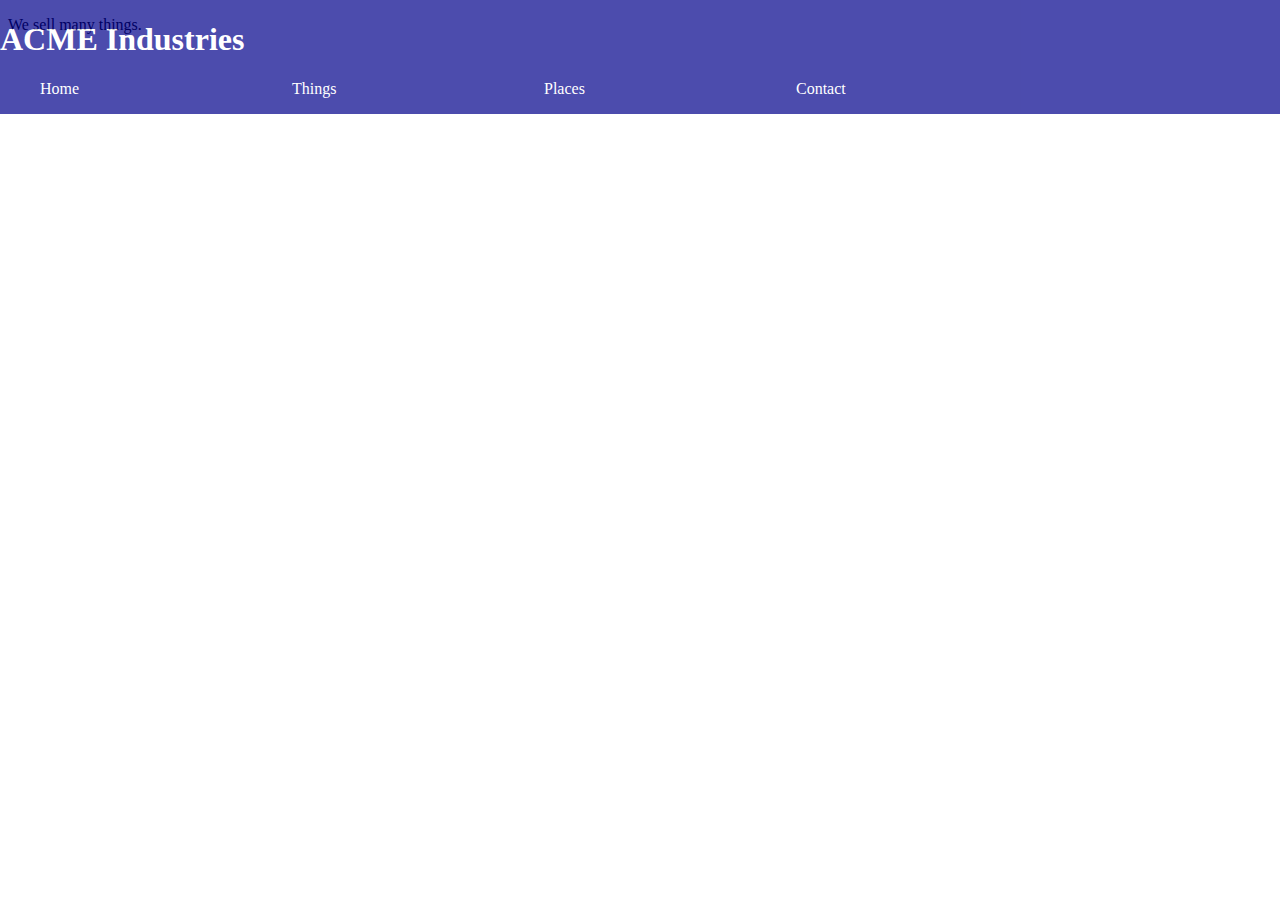
<file: index.html>
<!DOCTYPE html>

<html>

<head>
    <title>Position Demo</title>
    <link rel="stylesheet" href="style.css" </head>

    <body>
        <header>
            <h1>ACME Industries</h1>

            <nav>
                <ul>
                    <li>Home</li>
                    <li>Things</li>
                    <li>Places</li>
                    <li>Contact</li>
                </ul>
        </header>
        <main>
            <p>We sell many things.</p>
        </main>
    </body>

</html>
</file>
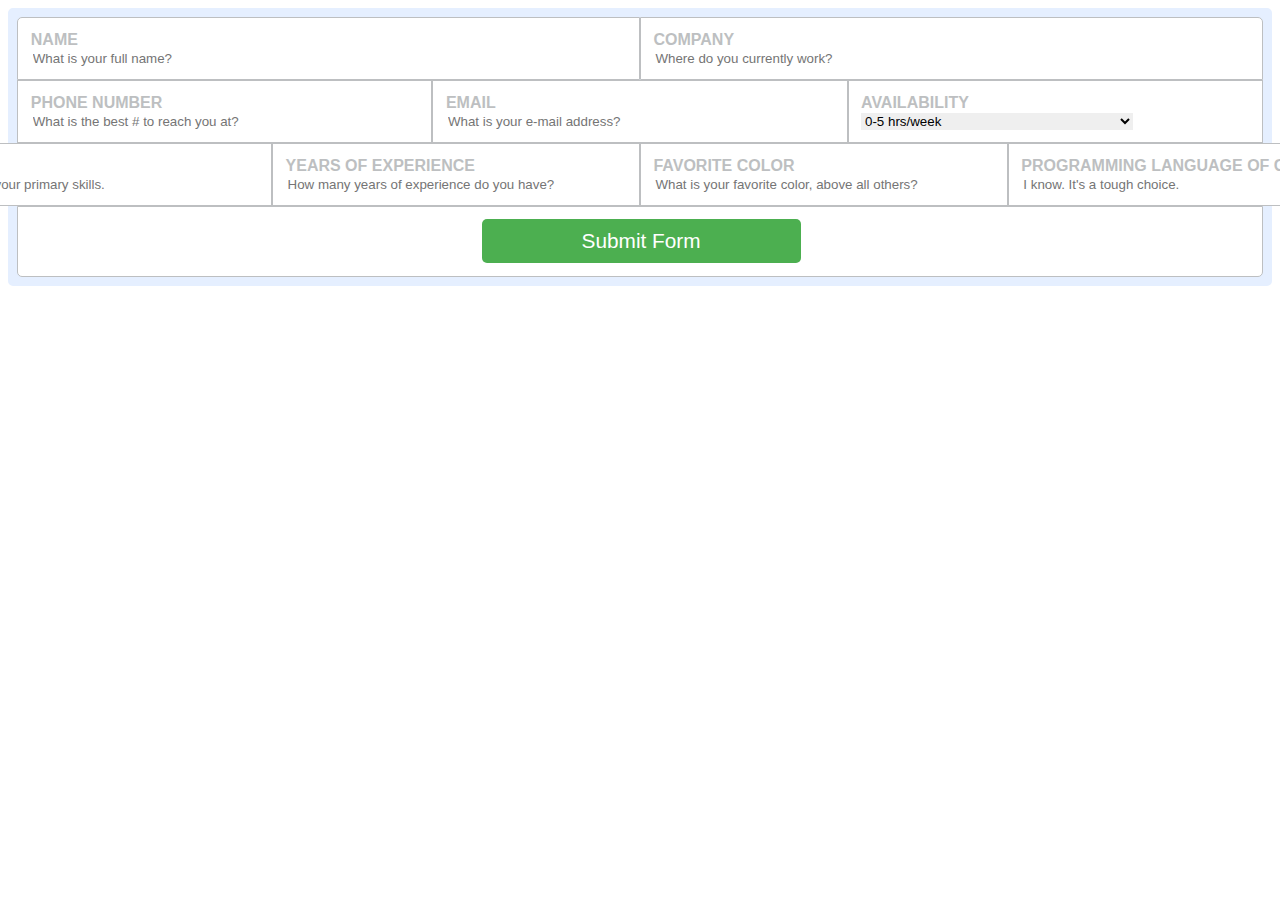
<file: HW3/index.html>
<!DOCTYPE html>

<html>

<head>
    <title>Text Input Form</title>
    <link rel="stylesheet" href="style.css" />
</head>

<body>

    <form>

        <section class="one">
            <div id="name">
                <label for="name">NAME</label>
                <br>
                <input type="text" size="40" name="=name" placeholder="What is your full name?">
            </div>
            <div id="comp">
                <label for="comp">COMPANY</label>
                <br>
                <input type="text" size="40" name="comp" placeholder="Where do you currently work?">
            </div>
        </section>

        <section class="two">
            <div>
                <label for="phone">PHONE NUMBER</label>
                <br>
                <input type="text" size="40" name="phone" placeholder="What is the best # to reach you at?">
            </div>
            <div>
                <label for="email">EMAIL</label>
                <br>
                <input type="text" size="40" name="email" placeholder="What is your e-mail address?">
            </div>
            <div>
                <label for="available">AVAILABILITY</label>
                <br>
                <select>
                <option value="one">0-5 hrs/week</option>
                <option value="two">5-15 hrs/week</option>
                <option value="three">15-25 hrs/week</option>
                <option value="four">25+ hrs/week</option>
            </select>
            </div>
        </section>

        <section class="three">
            <div>
                <label for="skills">SKILLS</label>
                <br>
                <input type="text" size="40" name="skills" placeholder="List a few of your primary skills.">
            </div>
            <div>
                <label for="years">YEARS OF EXPERIENCE</label>
                <br>
                <input type="text" size="40" name="years" placeholder="How many years of experience do you have?">
            </div>
            <div>
                <label for="color">FAVORITE COLOR</label>
                <br>
                <input type="text" size="40" name="color" placeholder="What is your favorite color, above all others?">
            </div>
            <div>
                <label for="language">PROGRAMMING LANGUAGE OF CHOICE</label>
                <br>
                <input type="text" size="40" name="language" placeholder="I know. It's a tough choice.">
            </div>
        </section>

        <section id="submit">
            <input type="submit" value="Submit Form">
        </section>
    </form>

</body>

</html>
</file>
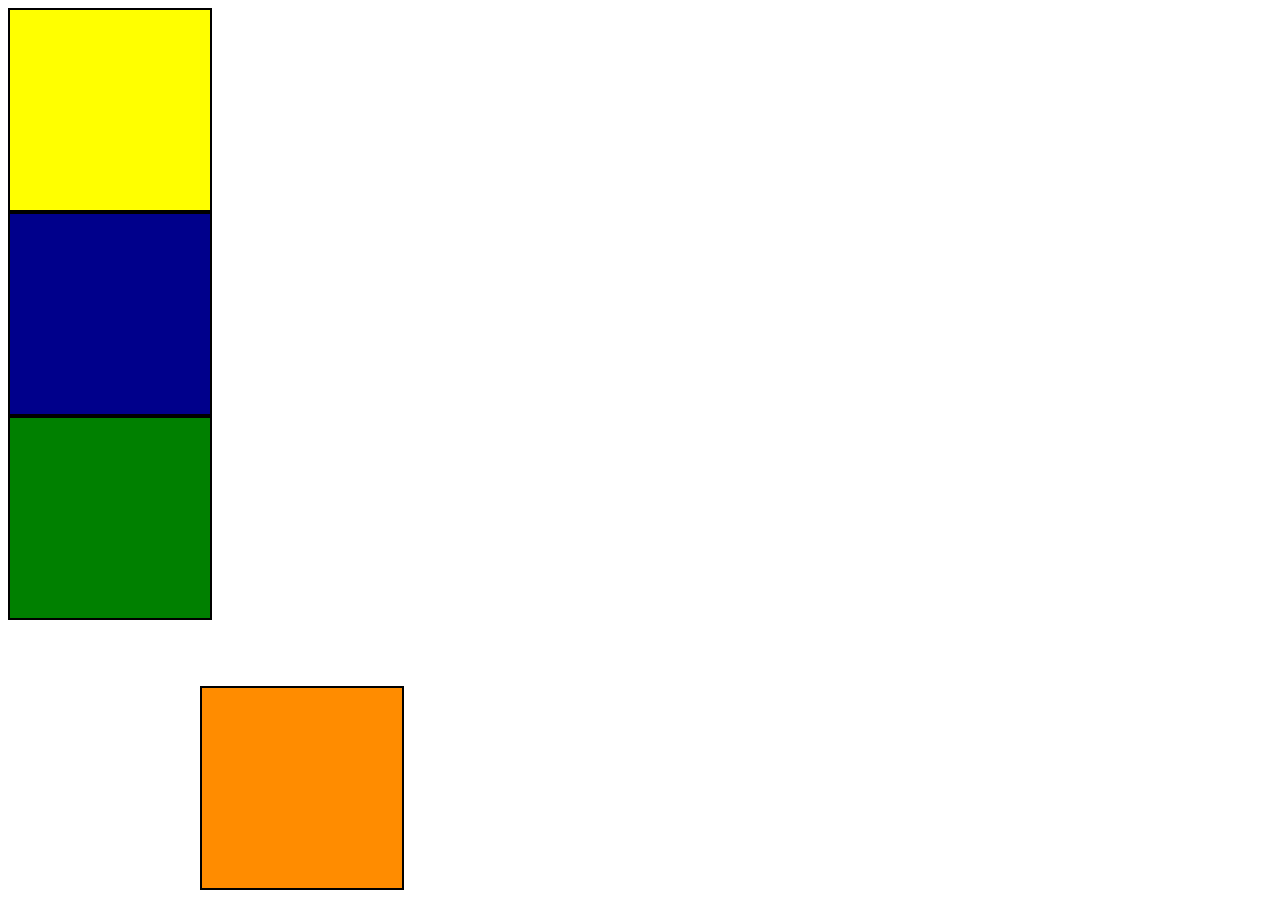
<file: boxes.html>
<!DOCTYPE html>

<html>

<head>
    <title>Boxes</title>
    <link rel="stylesheet" href="boxes.css" </head>

    <body>
        <div class="box yellow"></div>
        <div class="box orange"></div>
        <div class="box blue"></div>
        <div class="box green"></div>
    </body>

</html>
</file>
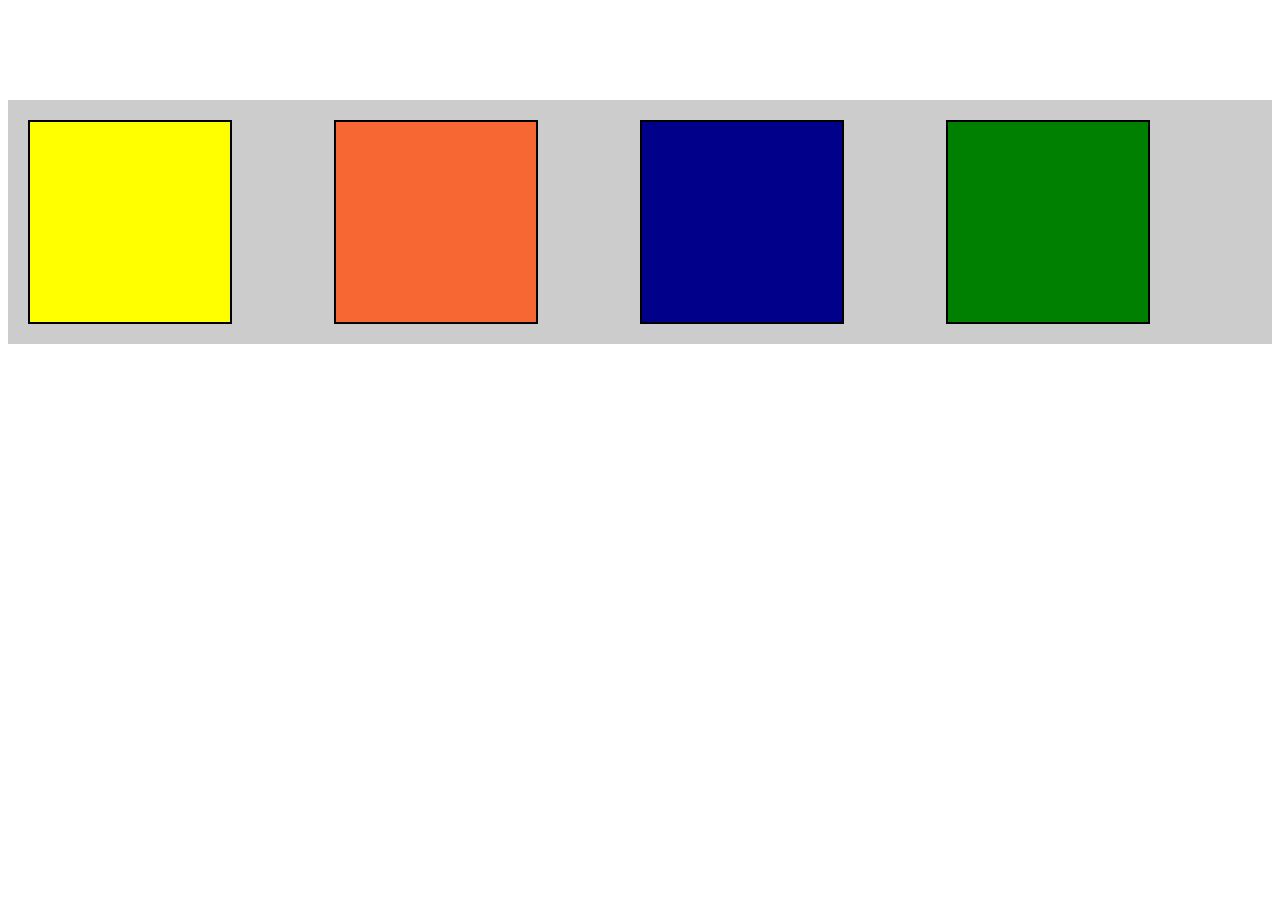
<file: Notes/flexbox.html>
<!DOCTYPE html>

<html>

<head>
    <title>Boxes</title>
    <link rel="stylesheet" href="flexbox.css" </head>

    <section id="boxes">

        <body>
            <div class="box yellow"></div>
            <div class="box orange"></div>
            <div class="box blue"></div>
            <div class="box green"></div>
        </body>
        <main>
        </main>
    </section>

</html>
</file>
<file: style.css>
body {

}

header {
    background-color:darkblue;
    color:white;

    opacity:0.7;
    
    position:fixed;
    /* relative to the screen */
    top:0px;
    right:0px;
    left:0px
}

nav li {
    display:inline-block;
    width:20%;
}
</file>
<file: HW3/style.css>
form {
    border:3px solid #e5efff;
    border-radius:5px;
    background-color:#e5efff;
    color:#bdbfc1;
    padding:0.5%;
    font-weight:bold;
    font-family:sans-serif;
    font-size:1em;
}

.one {
    display:flex;
    justify-content:center;
}

 #comp {
     border-top-right-radius:5px;
 }

 #name {
     border-top-left-radius:5px;
 }

.two {
    display:flex;
    justify-content:center;
}

.three {
    display:flex;
    justify-content:center;
}


input[type=text] {
    background-color:white;
    border:none;
}

select { /* this is the hours picker style */
    border:none;
    width:70%;
}

input[type=submit] {
    background-color:#4CAF50;
    color:white;
    border:none;
    padding:10px 100px 10px 100px;
    border-radius:5px;
    display:relative;
    margin-left:37%;
    font-size:1.3em;
}

input[type=submit]:hover {
    background-color:#45a049;
}

#submit {
    border:1px solid #bdbfc1;
    background-color:white;
    border-bottom-left-radius:5px;
    border-bottom-right-radius:5px;
    padding:1%;
}

div {
    border:1px solid #bdbfc1;
    background-color:white;
    padding:1%;
    width:100%;
}
</file>
<file: boxes.css>
.box {
    width:200px;
    height: 200px;
    border:2px solid black;
}

.yellow{
background-color:yellow;
position:
}

.orange {
background-color:darkorange;
position:fixed;
bottom:10px;
left:200px;
}

.blue {
background-color:darkblue;
}

.green {
background-color:green;
}
</file>
<file: Notes/flexbox.css>
#boxes {
    margin-top:100px;
    border:2px black;
    padding:20px;
    background-color:#ccc;
    justify-content:space-between;

/* make this a flexbox */
    display:flex;
    flex-direction:row; /* or column */
}

.box {
    width:200px;
    height: 200px;
    border:2px solid black;
}

.yellow{
background-color:yellow;
}

.orange {
background-color:#f66733;
}

.blue {
background-color:darkblue;
}

.green {
background-color:green;
}
</file>
